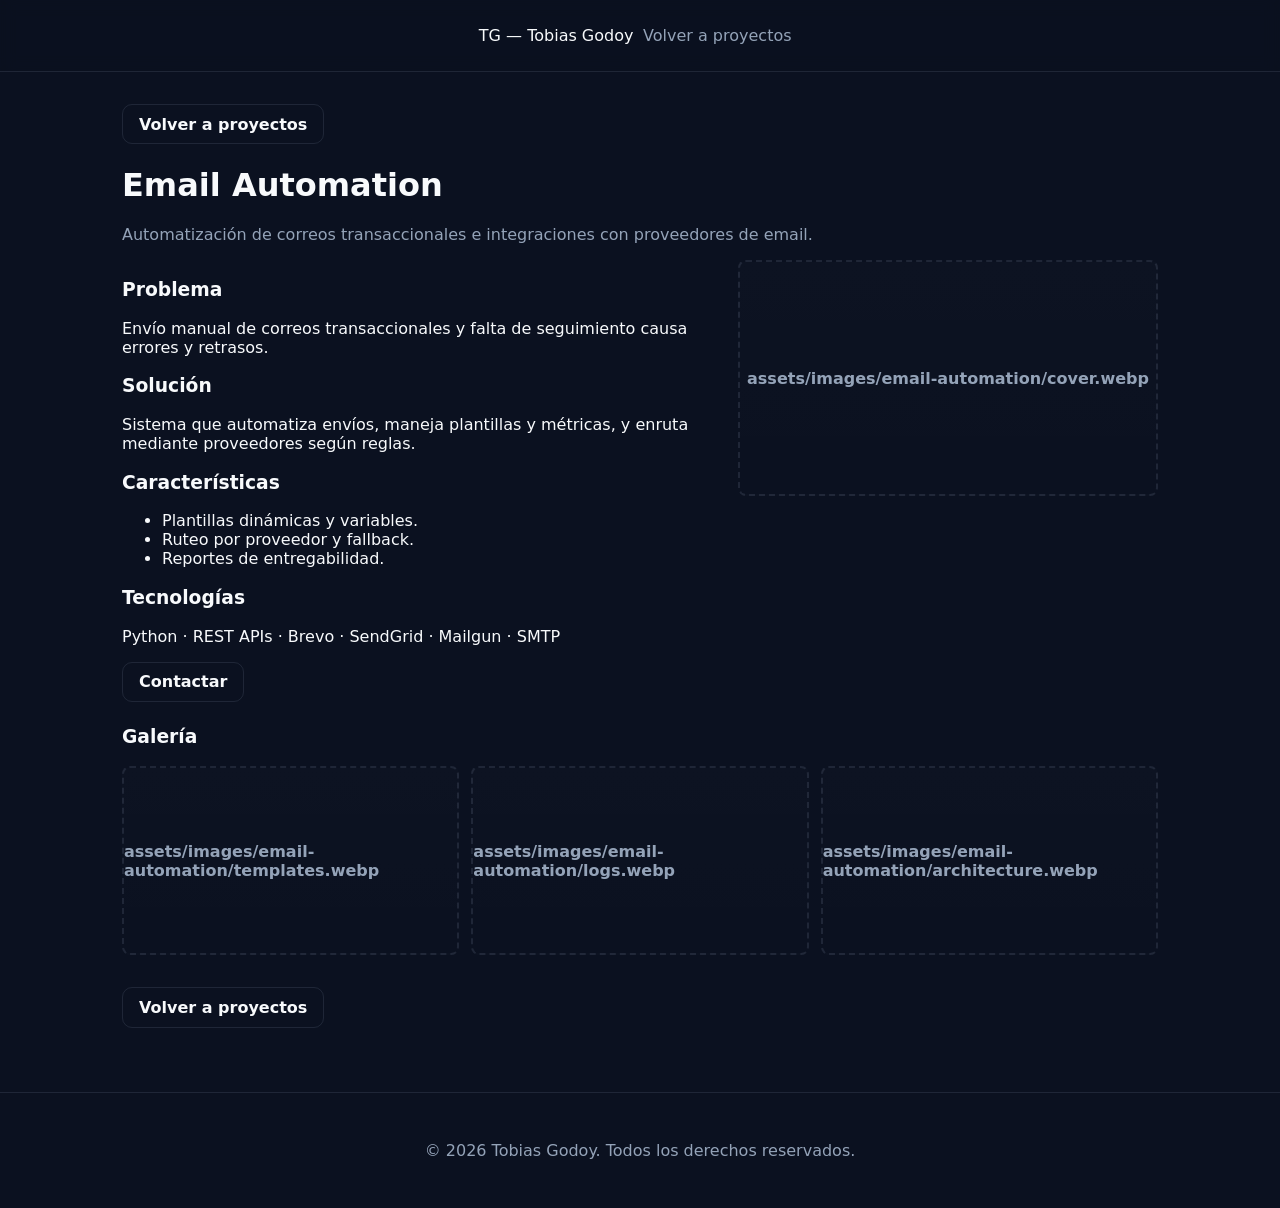
<file: projects/email-automation.html>
<!doctype html>
<html lang="es">
<head>
  <meta charset="utf-8">
  <meta name="viewport" content="width=device-width, initial-scale=1.0">
  <title>Email Automation — Caso de estudio | Tobias Godoy</title>
  <meta name="description" content="Email Automation: integración y automatización de correos transaccionales por Tobias Godoy.">
  <link rel="canonical" href="/projects/email-automation.html">
  <link rel="icon" href="/assets/logo/logo.svg">
  <link rel="stylesheet" href="/css/variables.css">
  <link rel="stylesheet" href="/css/style.css">
  <link rel="stylesheet" href="/css/project.css">
</head>
<body>
  <header class="site-header">
    <div class="container header-inner">
      <a href="/" class="brand-link">TG — Tobias Godoy</a>
      <nav class="main-nav"><a href="/">Volver a proyectos</a></nav>
    </div>
  </header>

  <main class="container">
    <a class="btn" href="/projects">Volver a proyectos</a>
    <h1>Email Automation</h1>
    <p class="project-meta">Automatización de correos transaccionales e integraciones con proveedores de email.</p>

    <div class="project-hero">
      <div class="content">
        <h3>Problema</h3>
        <p>Envío manual de correos transaccionales y falta de seguimiento causa errores y retrasos.</p>

        <h3>Solución</h3>
        <p>Sistema que automatiza envíos, maneja plantillas y métricas, y enruta mediante proveedores según reglas.</p>

        <h3>Características</h3>
        <ul>
          <li>Plantillas dinámicas y variables.</li>
          <li>Ruteo por proveedor y fallback.</li>
          <li>Reportes de entregabilidad.</li>
        </ul>

        <h3>Tecnologías</h3>
        <p>Python · REST APIs · Brevo · SendGrid · Mailgun · SMTP</p>

        <div class="project-actions">
          <a class="btn" href="mailto:tobiasngodoy@gmail.com?subject=Email%20Automation">Contactar</a>
        </div>
      </div>

      <aside class="visual">
        <div class="image-placeholder">assets/images/email-automation/cover.webp</div>
      </aside>
    </div>

    <h3>Galería</h3>
    <div class="project-gallery">
      <div class="image-placeholder">assets/images/email-automation/templates.webp</div>
      <div class="image-placeholder">assets/images/email-automation/logs.webp</div>
      <div class="image-placeholder">assets/images/email-automation/architecture.webp</div>
    </div>

    <div style="margin-top:2rem;"><a class="btn" href="/projects">Volver a proyectos</a></div>
  </main>

  <footer class="site-footer"><div class="container">© 2026 Tobias Godoy. Todos los derechos reservados.</div></footer>
</body>
</html>
</file>
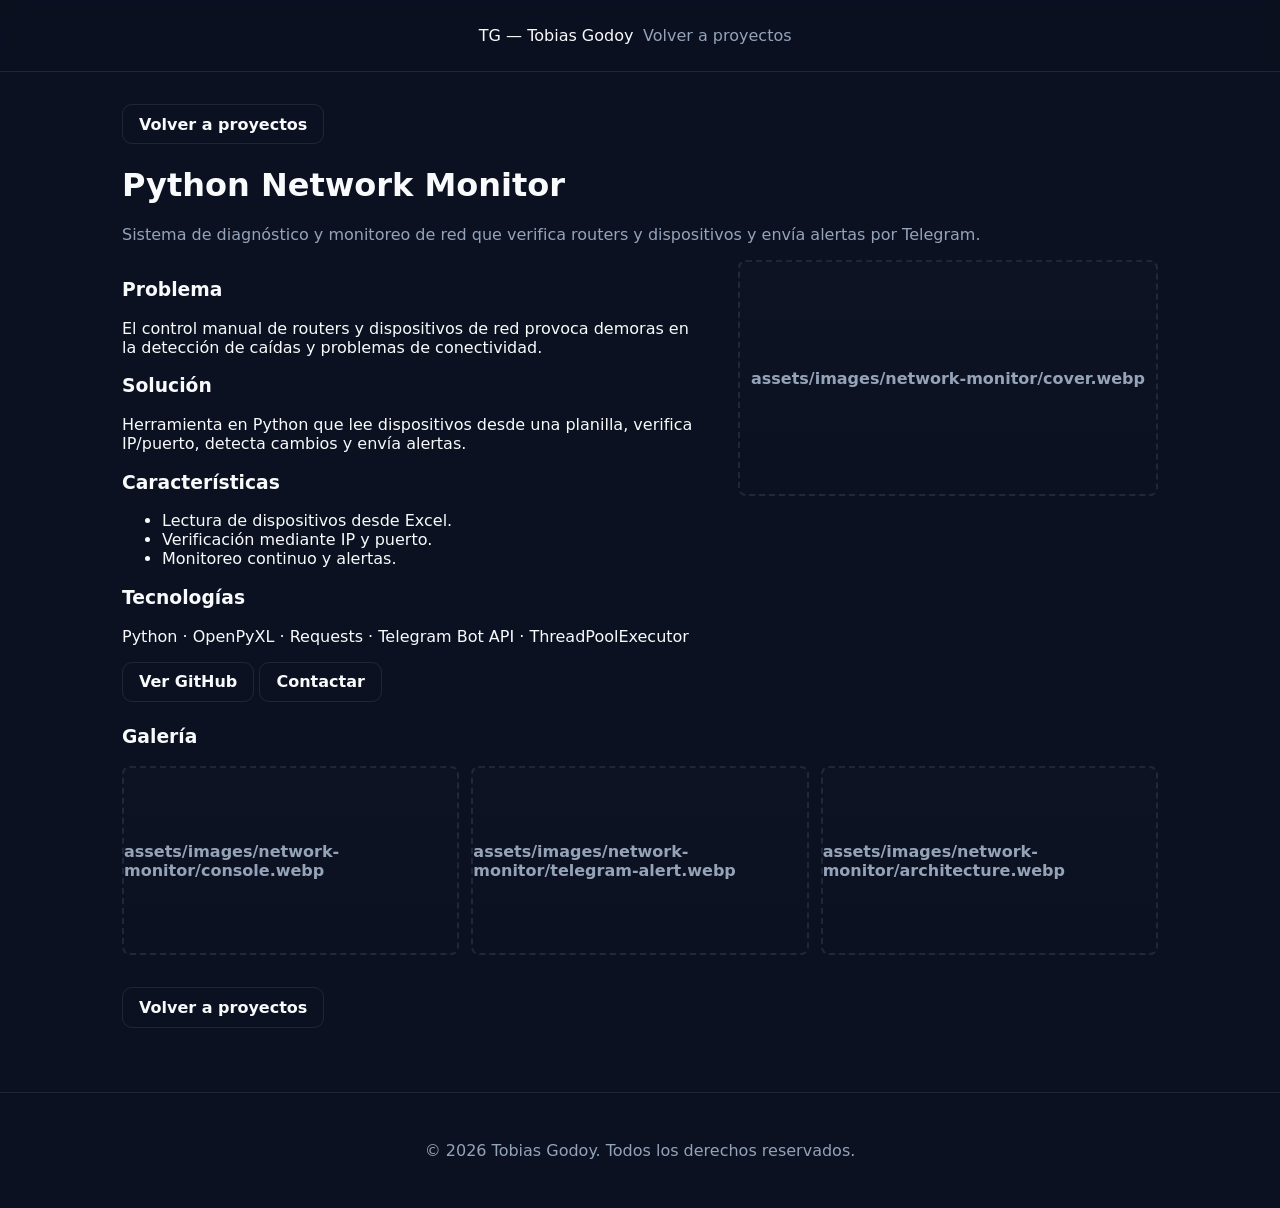
<file: projects/python-network-monitor.html>
<!doctype html>
<html lang="es">
<head>
  <meta charset="utf-8">
  <meta name="viewport" content="width=device-width, initial-scale=1.0">
  <title>Python Network Monitor — Caso de estudio | Tobias Godoy</title>
  <meta name="description" content="Python Network Monitor: herramienta de monitoreo de red desarrollada por Tobias Godoy.">
  <link rel="canonical" href="/projects/python-network-monitor.html">
  <link rel="icon" href="/assets/logo/logo.svg">
  <link rel="stylesheet" href="/css/variables.css">
  <link rel="stylesheet" href="/css/style.css">
  <link rel="stylesheet" href="/css/project.css">
</head>
<body>
  <header class="site-header">
    <div class="container header-inner">
      <a href="/" class="brand-link">TG — Tobias Godoy</a>
      <nav class="main-nav"><a href="/">Volver a proyectos</a></nav>
    </div>
  </header>

  <main class="container">
    <a class="btn" href="/projects">Volver a proyectos</a>
    <h1>Python Network Monitor</h1>
    <p class="project-meta">Sistema de diagnóstico y monitoreo de red que verifica routers y dispositivos y envía alertas por Telegram.</p>

    <div class="project-hero">
      <div class="content">
        <h3>Problema</h3>
        <p>El control manual de routers y dispositivos de red provoca demoras en la detección de caídas y problemas de conectividad.</p>

        <h3>Solución</h3>
        <p>Herramienta en Python que lee dispositivos desde una planilla, verifica IP/puerto, detecta cambios y envía alertas.</p>

        <h3>Características</h3>
        <ul>
          <li>Lectura de dispositivos desde Excel.</li>
          <li>Verificación mediante IP y puerto.</li>
          <li>Monitoreo continuo y alertas.</li>
        </ul>

        <h3>Tecnologías</h3>
        <p>Python · OpenPyXL · Requests · Telegram Bot API · ThreadPoolExecutor</p>

        <div class="project-actions">
          <a class="btn" href="https://github.com/tobiasngodoy-gif" target="_blank">Ver GitHub</a>
          <a class="btn outline" href="mailto:tobiasngodoy@gmail.com?subject=Consulta%20Network%20Monitor">Contactar</a>
        </div>
      </div>

      <aside class="visual">
        <div class="image-placeholder">assets/images/network-monitor/cover.webp</div>
      </aside>
    </div>

    <h3>Galería</h3>
    <div class="project-gallery">
      <div class="image-placeholder">assets/images/network-monitor/console.webp</div>
      <div class="image-placeholder">assets/images/network-monitor/telegram-alert.webp</div>
      <div class="image-placeholder">assets/images/network-monitor/architecture.webp</div>
    </div>

    <div style="margin-top:2rem;"><a class="btn" href="/projects">Volver a proyectos</a></div>
  </main>

  <footer class="site-footer"><div class="container">© 2026 Tobias Godoy. Todos los derechos reservados.</div></footer>
</body>
</html>
</file>
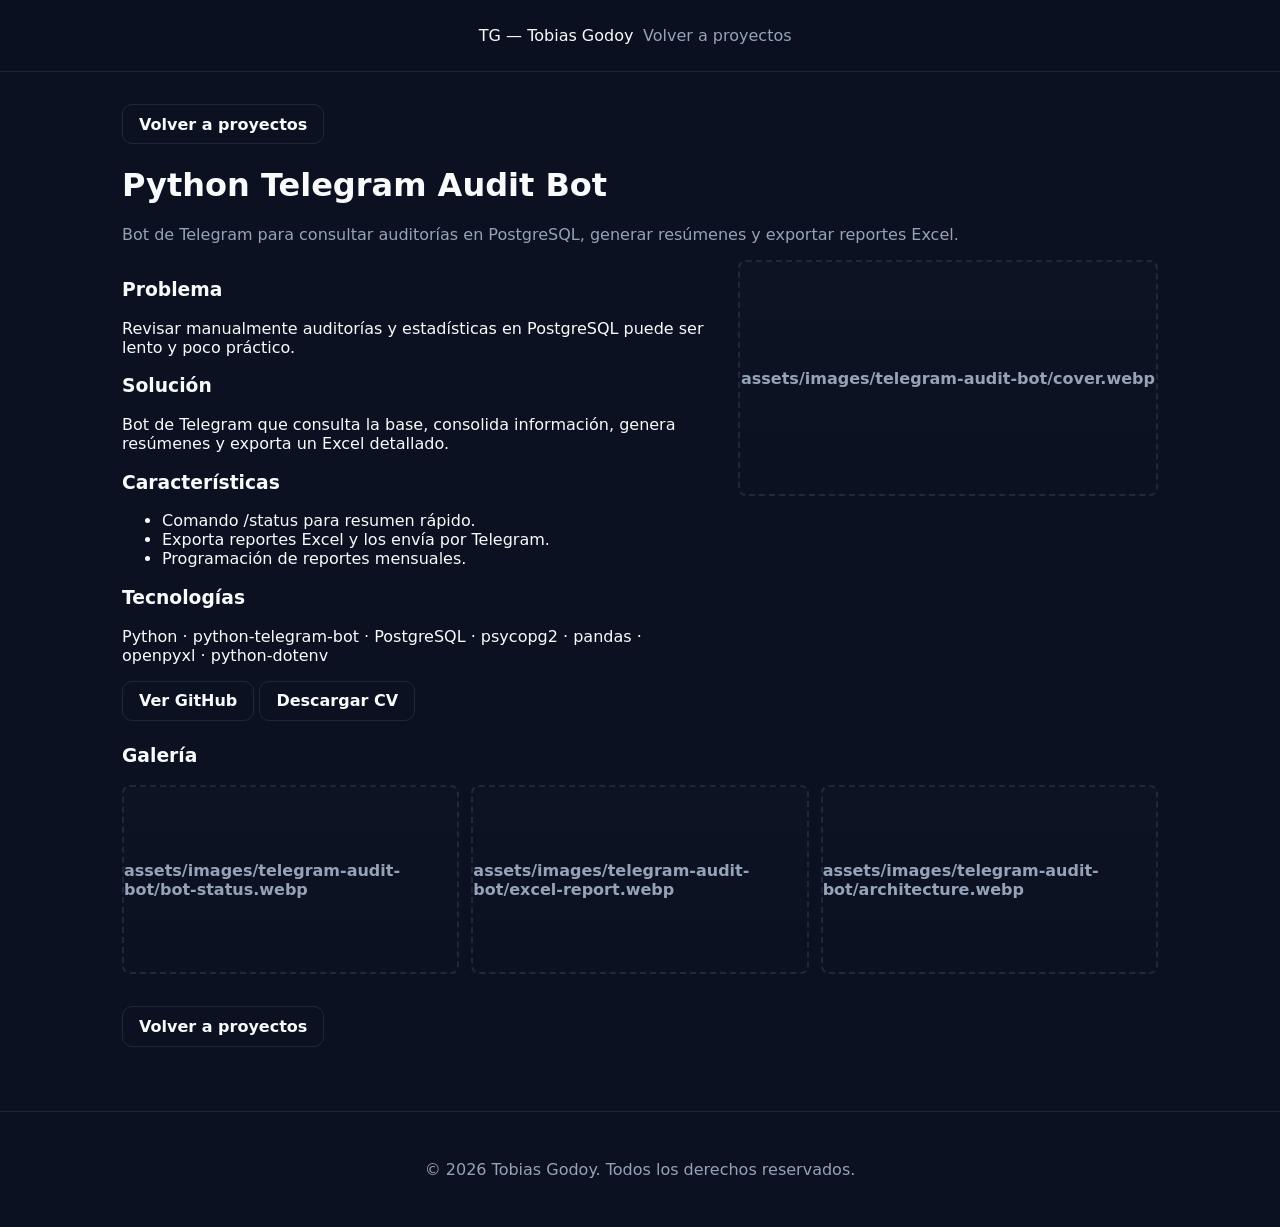
<file: projects/telegram-audit-bot.html>
<!doctype html>
<html lang="es">
<head>
  <meta charset="utf-8">
  <meta name="viewport" content="width=device-width, initial-scale=1.0">
  <title>Python Telegram Audit Bot — Caso de estudio | Tobias Godoy</title>
  <meta name="description" content="Python Telegram Audit Bot: bot para consultar auditorías en PostgreSQL y generar reportes Excel.">
  <link rel="canonical" href="/projects/telegram-audit-bot.html">
  <link rel="icon" href="/assets/logo/logo.svg">
  <link rel="stylesheet" href="/css/variables.css">
  <link rel="stylesheet" href="/css/style.css">
  <link rel="stylesheet" href="/css/project.css">
</head>
<body>
  <header class="site-header">
    <div class="container header-inner">
      <a href="/" class="brand-link">TG — Tobias Godoy</a>
      <nav class="main-nav"><a href="/">Volver a proyectos</a></nav>
    </div>
  </header>

  <main class="container">
    <a class="btn" href="/projects">Volver a proyectos</a>
    <h1>Python Telegram Audit Bot</h1>
    <p class="project-meta">Bot de Telegram para consultar auditorías en PostgreSQL, generar resúmenes y exportar reportes Excel.</p>

    <div class="project-hero">
      <div class="content">
        <h3>Problema</h3>
        <p>Revisar manualmente auditorías y estadísticas en PostgreSQL puede ser lento y poco práctico.</p>

        <h3>Solución</h3>
        <p>Bot de Telegram que consulta la base, consolida información, genera resúmenes y exporta un Excel detallado.</p>

        <h3>Características</h3>
        <ul>
          <li>Comando /status para resumen rápido.</li>
          <li>Exporta reportes Excel y los envía por Telegram.</li>
          <li>Programación de reportes mensuales.</li>
        </ul>

        <h3>Tecnologías</h3>
        <p>Python · python-telegram-bot · PostgreSQL · psycopg2 · pandas · openpyxl · python-dotenv</p>

        <div class="project-actions">
          <a class="btn" href="https://github.com/tobiasngodoy-gif/telegram_audit_bot" target="_blank">Ver GitHub</a>
          <a class="btn outline" href="/assets/cv/CV_Tobias_Godoy.pdf" target="_blank">Descargar CV</a>
        </div>
      </div>

      <aside class="visual">
        <div class="image-placeholder">assets/images/telegram-audit-bot/cover.webp</div>
      </aside>
    </div>

    <h3>Galería</h3>
    <div class="project-gallery">
      <div class="image-placeholder">assets/images/telegram-audit-bot/bot-status.webp</div>
      <div class="image-placeholder">assets/images/telegram-audit-bot/excel-report.webp</div>
      <div class="image-placeholder">assets/images/telegram-audit-bot/architecture.webp</div>
    </div>

    <div style="margin-top:2rem;"><a class="btn" href="/projects">Volver a proyectos</a></div>
  </main>

  <footer class="site-footer"><div class="container">© 2026 Tobias Godoy. Todos los derechos reservados.</div></footer>
</body>
</html>
</file>
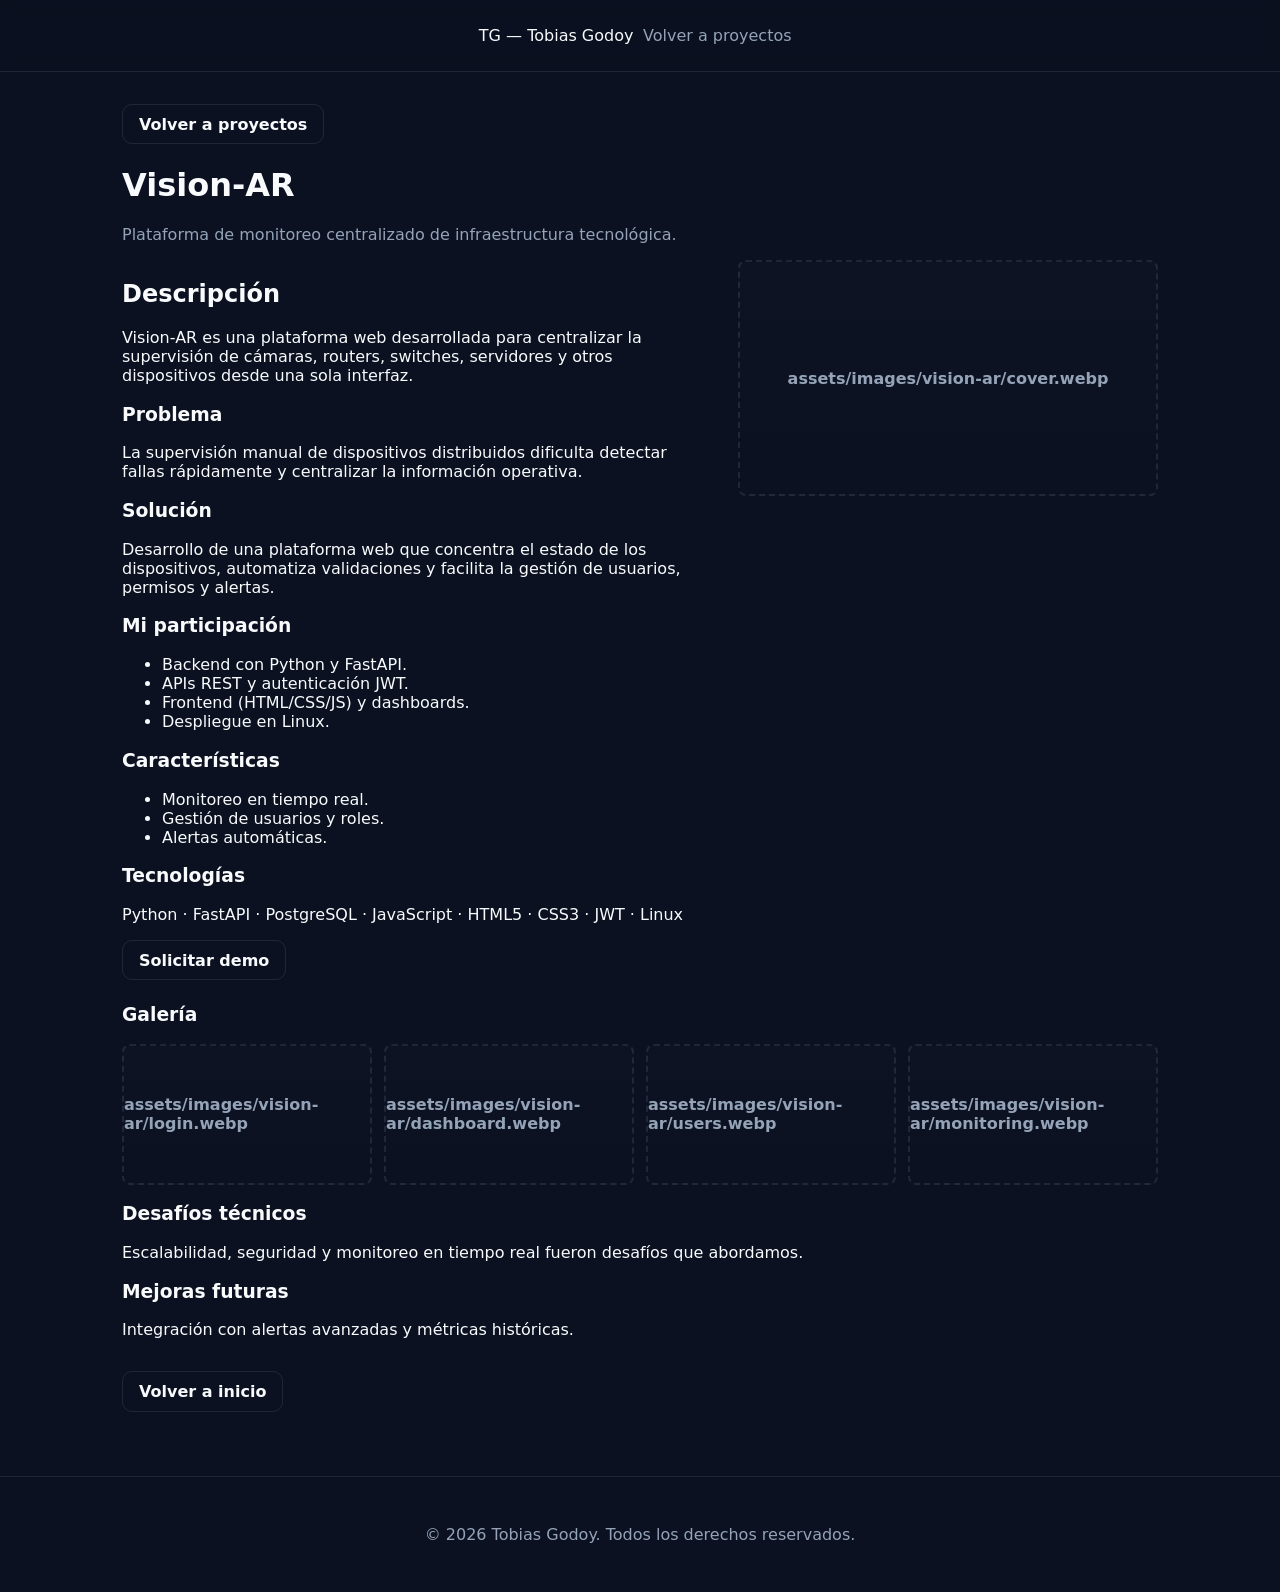
<file: projects/vision-ar.html>
<!doctype html>
<html lang="es">
<head>
  <meta charset="utf-8">
  <meta name="viewport" content="width=device-width, initial-scale=1.0">
  <title>Vision-AR — Caso de estudio | Tobias Godoy</title>
  <meta name="description" content="Vision-AR: plataforma de monitoreo de infraestructura tecnológica. Caso de estudio de Tobias Godoy.">
  <link rel="canonical" href="/projects/vision-ar.html">
  <link rel="icon" href="/assets/logo/logo.svg">
  <link rel="stylesheet" href="/css/variables.css">
  <link rel="stylesheet" href="/css/style.css">
  <link rel="stylesheet" href="/css/project.css">
</head>
<body>
  <header class="site-header">
    <div class="container header-inner">
      <a href="/" class="brand-link">TG — Tobias Godoy</a>
      <nav class="main-nav"><a href="/">Volver a proyectos</a></nav>
    </div>
  </header>

  <main class="container">
    <a class="btn" href="/projects">Volver a proyectos</a>
    <h1>Vision-AR</h1>
    <p class="project-meta">Plataforma de monitoreo centralizado de infraestructura tecnológica.</p>

    <div class="project-hero">
      <div class="content">
        <h2>Descripción</h2>
        <p>Vision-AR es una plataforma web desarrollada para centralizar la supervisión de cámaras, routers, switches, servidores y otros dispositivos desde una sola interfaz.</p>

        <h3>Problema</h3>
        <p>La supervisión manual de dispositivos distribuidos dificulta detectar fallas rápidamente y centralizar la información operativa.</p>

        <h3>Solución</h3>
        <p>Desarrollo de una plataforma web que concentra el estado de los dispositivos, automatiza validaciones y facilita la gestión de usuarios, permisos y alertas.</p>

        <h3>Mi participación</h3>
        <ul>
          <li>Backend con Python y FastAPI.</li>
          <li>APIs REST y autenticación JWT.</li>
          <li>Frontend (HTML/CSS/JS) y dashboards.</li>
          <li>Despliegue en Linux.</li>
        </ul>

        <h3>Características</h3>
        <ul>
          <li>Monitoreo en tiempo real.</li>
          <li>Gestión de usuarios y roles.</li>
          <li>Alertas automáticas.</li>
        </ul>

        <h3>Tecnologías</h3>
        <p>Python · FastAPI · PostgreSQL · JavaScript · HTML5 · CSS3 · JWT · Linux</p>

        <div class="project-actions">
          <a class="btn" href="mailto:tobiasngodoy@gmail.com?subject=Solicitud%20de%20demo%20Vision-AR">Solicitar demo</a>
        </div>
      </div>

      <aside class="visual">
        <div class="image-placeholder">assets/images/vision-ar/cover.webp</div>
      </aside>
    </div>

    <h3>Galería</h3>
    <div class="project-gallery">
      <div class="image-placeholder">assets/images/vision-ar/login.webp</div>
      <div class="image-placeholder">assets/images/vision-ar/dashboard.webp</div>
      <div class="image-placeholder">assets/images/vision-ar/users.webp</div>
      <div class="image-placeholder">assets/images/vision-ar/monitoring.webp</div>
    </div>

    <h3>Desafíos técnicos</h3>
    <p>Escalabilidad, seguridad y monitoreo en tiempo real fueron desafíos que abordamos.</p>

    <h3>Mejoras futuras</h3>
    <p>Integración con alertas avanzadas y métricas históricas.</p>

    <div style="margin-top:2rem;"><a class="btn" href="/">Volver a inicio</a></div>
  </main>

  <footer class="site-footer"><div class="container">© 2026 Tobias Godoy. Todos los derechos reservados.</div></footer>
</body>
</html>
</file>
<file: css/variables.css>
:root {
  --bg: #0B1120; /* Fondo principal */
  --bg-secondary: #111827; /* Fondo secundario */
  --card: #162033; /* Tarjetas */
  --muted: #94A3B8; /* Texto secundario */
  --accent: #2563EB; /* Azul principal */
  --accent-2: #38BDF8; /* Azul secundario */
  --text: #F8FAFC; /* Texto principal */
  --radius: 12px;
  --container-width: 1100px;
  --header-height: 72px;
  --borders: rgba(148,163,184,0.15);
}

* { box-sizing: border-box; }
html,body{ height:100%; }
body { background: var(--bg); color:var(--text); font-family: Inter, system-ui, Arial, sans-serif; margin:0; -webkit-font-smoothing:antialiased; }

/* Import Inter desde Google Fonts */
@import url('https://fonts.googleapis.com/css2?family=Inter:wght@300;400;600;700;800&display=swap');
</file>
<file: css/style.css>
@import 'variables.css';

:root { font-size:16px; }

.container{ max-width:var(--container-width); margin:0 auto; padding:2rem; }

/* Header */
.site-header{ position:sticky; top:0; z-index:40; backdrop-filter: blur(8px); background: rgba(11,17,32,0.65); height:var(--header-height); display:flex; align-items:center; border-bottom:1px solid var(--borders); }
.header-inner{ display:flex; align-items:center; justify-content:space-between; }
.brand{ display:flex; align-items:center; gap:0.75rem; }
.brand-link{ display:flex; align-items:center; gap:0.75rem; text-decoration:none; color:var(--text); }
.logo{ width:44px; height:44px; }
.brand-text{ display:flex; flex-direction:column; line-height:1; }
.initials{ font-weight:800; color:var(--accent); }
.name{ font-size:0.9rem; color:var(--muted); }

.main-nav{ display:flex; align-items:center; gap:1rem; }
.main-nav a{ color:var(--muted); text-decoration:none; padding:0.5rem 0.6rem; border-radius:8px; }
.main-nav a:hover{ color:var(--text); background:rgba(255,255,255,0.02); }

.nav-toggle{ display:none; background:transparent; border:0; width:44px; height:44px; align-items:center; justify-content:center; }
.nav-toggle span{ display:block; height:2px; background:var(--text); margin:5px 0; width:22px; border-radius:2px; }

/* Buttons */
.btn{ display:inline-block; padding:0.6rem 1rem; border-radius:10px; background:transparent; color:var(--text); border:1px solid var(--borders); text-decoration:none; font-weight:600; }
.btn.primary{ background:var(--accent); color:#fff; border:none; box-shadow:0 6px 18px rgba(37,99,235,0.12); }
.btn.outline{ background:transparent; border:1px solid var(--borders); }

/* Hero */
.hero{ min-height:calc(100vh - var(--header-height)); display:flex; align-items:center; padding:0 0 4rem; }
.hero-inner{ max-width:1100px; }
.hero-grid{ display:flex; gap:2rem; align-items:center; }
.hero-copy{ flex:1; }
.hero-copy h1{ font-size:2.25rem; margin:0 0 0.5rem 0; }
.lead{ color:var(--muted); margin:0 0 1rem 0; }
.hero-actions{ display:flex; gap:0.75rem; margin-top:1rem; }
.tech-line{ color:var(--muted); margin-top:1rem; }
.hero-visual{ width:420px; }

/* About */
.about{ padding:3rem 0; }
.about-grid{ display:grid; grid-template-columns:1fr 280px; gap:2rem; align-items:center; }
.about-photo img{ width:240px; height:240px; object-fit:cover; border-radius:12px; border:1px solid var(--borders); }
.about-actions{ display:flex; gap:0.5rem; margin-top:1rem; }

/* Technologies */
.technologies{ padding:2.5rem 0; }
.tech-grid{ display:grid; grid-template-columns:repeat(auto-fit,minmax(140px,1fr)); gap:0.9rem; }
.tech-card{ background:linear-gradient(180deg, rgba(255,255,255,0.01), rgba(255,255,255,0.005)); padding:1rem; border-radius:10px; text-align:center; transition:transform .18s ease, box-shadow .18s ease; cursor:pointer; border:1px solid transparent; }
.tech-card img{ width:36px; height:36px; display:block; margin:0 auto 0.5rem; }
.tech-card span{ display:block; color:var(--text); font-weight:600; }
.tech-card:hover{ transform:translateY(-6px); box-shadow:0 10px 30px rgba(2,6,23,0.6); border-color:var(--borders); }

/* Projects */
.projects .grid{ display:grid; grid-template-columns:repeat(auto-fit,minmax(320px,1fr)); gap:1rem; }
.card{ background:var(--card); padding:1.25rem; border-radius:var(--radius); box-shadow:0 6px 18px rgba(2,6,23,0.6); border:1px solid var(--borders); }
.project-image{ width:100%; height:160px; object-fit:cover; border-radius:8px; margin-bottom:0.75rem; }
.project-badge{ display:inline-block; background:rgba(255,255,255,0.03); color:var(--muted); padding:0.25rem 0.5rem; border-radius:6px; font-size:0.8rem; margin-bottom:0.5rem; }
.project-card .meta{ color:var(--muted); font-size:0.9rem; margin-top:0.5rem; }
.card-actions{ display:flex; gap:0.5rem; margin-top:0.75rem; }

/* Experience timeline */
.experience{ padding:2.5rem 0; }
.timeline{ display:flex; flex-direction:column; gap:1rem; }
.timeline-item{ background:var(--card); padding:1rem; border-radius:10px; border:1px solid var(--borders); }
.timeline-item .period{ color:var(--muted); font-size:0.9rem; }

/* GitHub */
.github-section{ padding:2rem 0; }
.github-cards{ display:grid; grid-template-columns:repeat(auto-fit,minmax(240px,1fr)); gap:1rem; }

/* Contact */
.contact{ padding:2.5rem 0; }
.contact-actions{ display:flex; gap:0.5rem; margin-top:1rem; }
.contact-data{ color:var(--muted); margin-top:1rem; }

.site-footer{ border-top:1px solid var(--borders); padding:1rem 0; text-align:center; color:var(--muted); margin-top:2rem; }

/* Responsive */
@media (max-width:900px){ .about-grid{ grid-template-columns:1fr; } .about-photo{ justify-self:center; } }
@media (max-width:700px){ .container{ padding:1rem; } .hero h2{ font-size:1.6rem; } .main-nav{ display:none; } .nav-toggle{ display:flex; }
	.site-header{ height:auto; padding:0.5rem 0; }
	.nav-open .main-nav{ display:flex; position:fixed; top:var(--header-height); right:0; left:0; background:var(--bg-secondary); flex-direction:column; gap:0; padding:1rem; border-top:1px solid var(--borders); }
	.nav-open .main-nav a{ padding:0.75rem 1rem; }
}
</file>
<file: css/project.css>
/* Estilos específicos para páginas de proyecto y placeholders */
.image-placeholder{
  width:100%;
  aspect-ratio:16/9;
  background:linear-gradient(180deg, rgba(255,255,255,0.01), rgba(255,255,255,0.005));
  border:2px dashed var(--borders);
  border-radius:8px;
  display:flex;
  align-items:center;
  justify-content:center;
  color:var(--muted);
  font-weight:600;
}

.project-hero{ display:flex; gap:2rem; align-items:flex-start; margin-bottom:1.5rem; }
.project-hero .content{ flex:1; }
.project-hero .visual{ width:420px; }

.project-meta{ color:var(--muted); margin-top:0.5rem; }

.project-gallery{ display:grid; grid-template-columns:repeat(auto-fit,minmax(200px,1fr)); gap:0.75rem; }
.project-gallery img{ width:100%; height:auto; border-radius:8px; object-fit:cover; }

.btn[aria-disabled="true"]{ opacity:0.55; pointer-events:none; cursor:not-allowed; }

.github-section{ padding:3rem 0; }
.github-header{ display:flex; flex-wrap:wrap; align-items:center; justify-content:space-between; gap:1rem; margin-bottom:1rem; }
.github-state{ color:var(--muted); margin:0; }
.github-grid{ display:grid; grid-template-columns:repeat(auto-fit,minmax(260px,1fr)); gap:1rem; }
.github-card{ background:var(--card); border:1px solid var(--borders); border-radius:16px; padding:1.25rem; box-shadow:0 8px 24px rgba(2,6,23,0.35); display:flex; flex-direction:column; gap:0.75rem; }
.github-card h4{ margin:0; font-size:1.05rem; }
.github-card p{ margin:0; color:var(--muted); font-size:0.95rem; line-height:1.5; }
.github-meta{ display:flex; flex-wrap:wrap; gap:0.5rem; color:var(--muted); font-size:0.85rem; }
.github-topics{ display:flex; flex-wrap:wrap; gap:0.4rem; margin-top:0.75rem; }
.github-topic{ background:rgba(255,255,255,0.05); color:var(--text); padding:0.2rem 0.55rem; border-radius:999px; font-size:0.8rem; }
.github-actions{ margin-top:1rem; display:flex; gap:0.75rem; flex-wrap:wrap; }
.github-empty{ color:var(--muted); }

.modal-root{ position:fixed; inset:0; display:none; align-items:center; justify-content:center; z-index:100; padding:1rem; }
.modal-root.open{ display:flex; }
.modal-backdrop{ position:absolute; inset:0; background:rgba(2,6,23,0.78); backdrop-filter:blur(4px); }
.modal-panel{ position:relative; width:min(100%,900px); max-height:90vh; overflow:hidden; background:var(--bg-secondary); border:1px solid var(--borders); border-radius:24px; box-shadow:0 24px 80px rgba(2,6,23,0.55); z-index:1; display:flex; flex-direction:column; }
.modal-content{ padding:1.5rem; overflow-y:auto; }
.modal-header{ display:flex; align-items:flex-start; justify-content:space-between; gap:1rem; border-bottom:1px solid var(--borders); padding:1.25rem 1.5rem 1rem; }
.modal-header h2{ margin:0; font-size:1.4rem; }
.modal-close{ background:transparent; border:0; color:var(--muted); font-size:1.5rem; line-height:1; cursor:pointer; }
.modal-section{ margin-top:1.25rem; }
.modal-section h3{ margin-bottom:0.65rem; }
.modal-section ul{ margin:0.5rem 0 0 1.2rem; }
.modal-section li{ margin-bottom:0.55rem; }
.modal-footer{ border-top:1px solid var(--borders); padding:1rem 1.5rem; display:flex; justify-content:flex-end; gap:0.75rem; }
.modal-image-grid{ display:grid; grid-template-columns:repeat(auto-fit,minmax(160px,1fr)); gap:0.85rem; margin-top:0.85rem; }
.modal-image{ width:100%; aspect-ratio:16/9; border-radius:14px; background:linear-gradient(180deg, rgba(255,255,255,0.02), rgba(255,255,255,0.06)); display:flex; align-items:center; justify-content:center; color:var(--muted); font-weight:600; text-align:center; padding:1rem; }

@media (max-width:900px){ .modal-panel{ max-height:calc(100vh - 2rem); } .modal-header{ flex-direction:column; align-items:flex-start; } }
@media (max-width:700px){ .github-grid{ grid-template-columns:1fr; } }

@media (max-width:900px){ .project-hero{ flex-direction:column; } .project-hero .visual{ width:100%; } }
</file>
